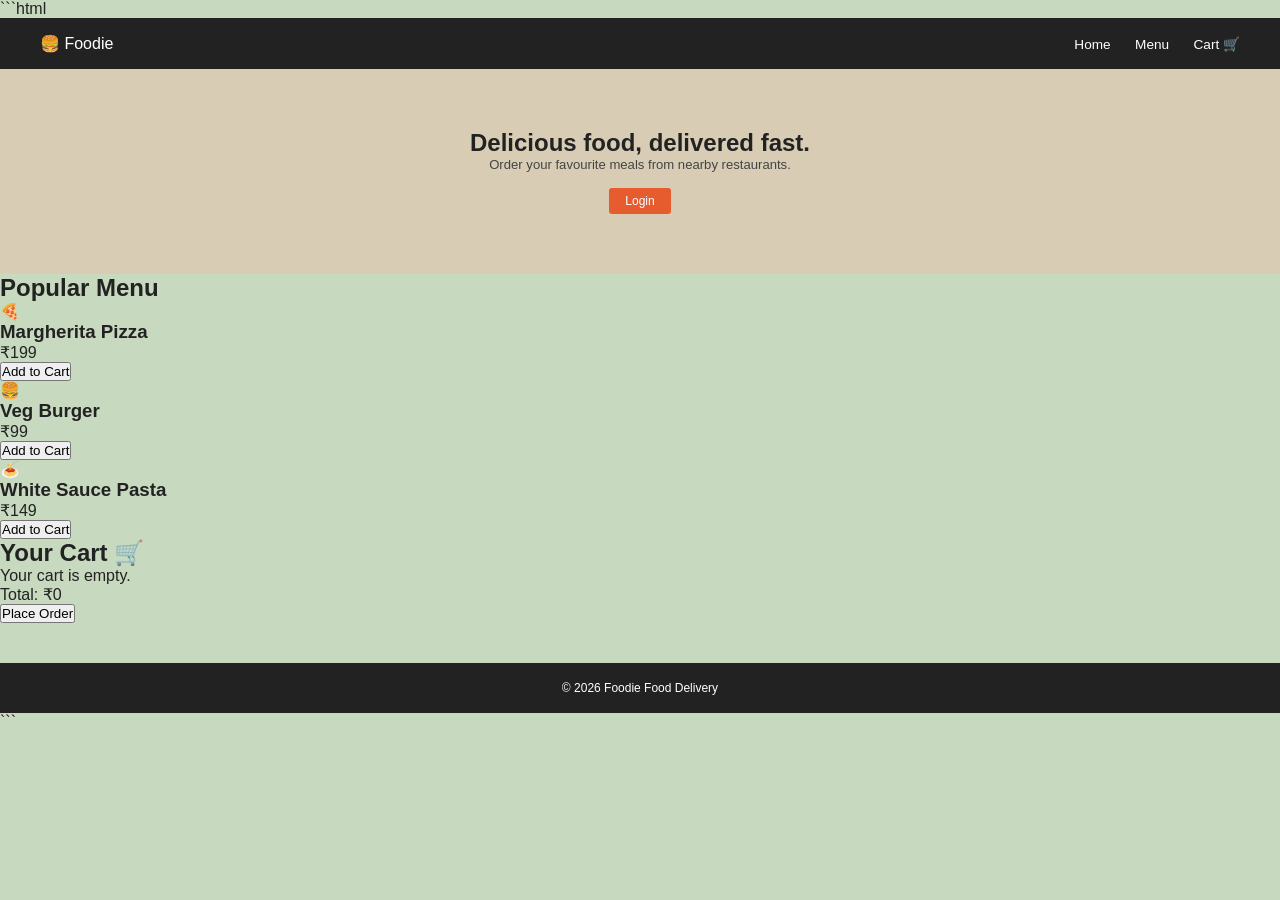
<file: index.html>
```html
<!DOCTYPE html>
<html lang="en">
<head>
    <meta charset="UTF-8">
    <meta name="viewport" content="width=device-width, initial-scale=1.0">

    <title>Foodie - Food Delivery</title>

    <!-- CSS File -->
    <link rel="stylesheet" href="style.css">
</head>

<body>

    <!-- Header -->
    <header>
        <div class="logo">🍔 Foodie</div>

        <nav>
            <a href="#home">Home</a>
            <a href="#menu">Menu</a>
            <a href="#cart">Cart 🛒</a>
        </nav>
    </header>


    <!-- Home Section -->
    <section id="home" class="hero">

        <h1>Delicious food, delivered fast.</h1>

        <p>
            Order your favourite meals from nearby restaurants.
        </p>

        <button class="login-btn" onclick="login()">
            Login
        </button>

    </section>


    <!-- Menu Section -->
    <section id="menu" class="menu">

        <h2>Popular Menu</h2>

        <div class="food-container">

            <!-- Pizza -->
            <div class="food-card">

                <div class="food-image">🍕</div>

                <h3>Margherita Pizza</h3>

                <p class="price">₹199</p>

                <button
                    class="add-btn"
                    onclick="addToCart('Margherita Pizza', 199)">
                    Add to Cart
                </button>

            </div>


            <!-- Burger -->
            <div class="food-card">

                <div class="food-image">🍔</div>

                <h3>Veg Burger</h3>

                <p class="price">₹99</p>

                <button
                    class="add-btn"
                    onclick="addToCart('Veg Burger', 99)">
                    Add to Cart
                </button>

            </div>


            <!-- Pasta -->
            <div class="food-card">

                <div class="food-image">🍝</div>

                <h3>White Sauce Pasta</h3>

                <p class="price">₹149</p>

                <button
                    class="add-btn"
                    onclick="addToCart('White Sauce Pasta', 149)">
                    Add to Cart
                </button>

            </div>

        </div>

    </section>


    <!-- Cart Section -->
    <section id="cart" class="cart">

        <h2>Your Cart 🛒</h2>

        <div id="cart-items">
            <p class="empty-cart">Your cart is empty.</p>
        </div>

        <div class="total">
            Total: ₹<span id="total">0</span>
        </div>

        <button class="order-btn" onclick="placeOrder()">
            Place Order
        </button>

    </section>


    <!-- Footer -->
    <footer>
        © 2026 Foodie Food Delivery
    </footer>


    <!-- JavaScript File -->
    <script src="script.js"></script>

</body>
</html>
```
</file>
<file: style.css>
* {
    margin: 0;
    padding: 0;
    box-sizing: border-box;
    font-family: Arial, sans-serif;
}

body {
    background-color: #c7d9be;
    color: #222;
}

header {
    background-color: #222222;
    color: #ffffff;
    display: flex;
    justify-content: space-between;
    align-items: center;
    padding: 16px 40px;
}

header h1 {
    font-size: 1.25rem;
    font-weight: bold;
}

header nav a {
    color: #ffffff;
    text-decoration: none;
    margin-left: 20px;
    font-size: 0.85rem;
}

.hero {
    background-color: #d8cdb4;
    padding: 60px 20px;
    text-align: center;
}

.hero h2 {
    font-size: 1.6rem;
    color: #1a1a1a;
    margin-bottom: 12px;
    font-weight: bold;
}

.hero p {
    font-size: 0.82rem;
    color: #444;
    margin-bottom: 16px;
}

.hero button {
    background-color: #e65c2e;
    color: white;
    border: none;
    padding: 6px 16px;
    font-size: 0.75rem;
    cursor: pointer;
    border-radius: 3px;
}

.content-area {
    max-width: 950px;
    margin: 30px auto;
    padding: 0 20px;
}

.section-title {
    font-size: 0.95rem;
    font-weight: bold;
    color: #111;
    margin-bottom: 15px;
}

.menu-container {
    display: flex;
    gap: 18px;
    margin-bottom: 35px;
}

.card {
    background-color: #d1dcce;
    border: 1px solid #b8c7b3;
    border-radius: 8px;
    padding: 18px;
    width: 170px;
}

.card h3 {
    font-size: 0.85rem;
    margin-bottom: 8px;
    color: #111;
    font-weight: bold;
}

.card p {
    font-size: 0.78rem;
    color: #555;
    margin-bottom: 14px;
}

.card button {
    background-color: #e65c2e;
    color: white;
    border: none;
    padding: 5px 10px;
    font-size: 0.72rem;
    cursor: pointer;
    border-radius: 3px;
}

.cart-box {
    margin-bottom: 50px;
}

.cart-status {
    font-size: 0.8rem;
    color: #444;
    margin-bottom: 6px;
}

.cart-total {
    font-size: 0.85rem;
    font-weight: bold;
    color: #111;
    margin-bottom: 12px;
}

.btn-order {
    background-color: #e65c2e;
    color: white;
    border: none;
    padding: 6px 14px;
    font-size: 0.75rem;
    cursor: pointer;
    border-radius: 3px;
}

footer {
    background-color: #222222;
    color: #ffffff;
    text-align: center;
    padding: 18px 0;
    font-size: 0.75rem;
    margin-top: 40px;
}
</file>
